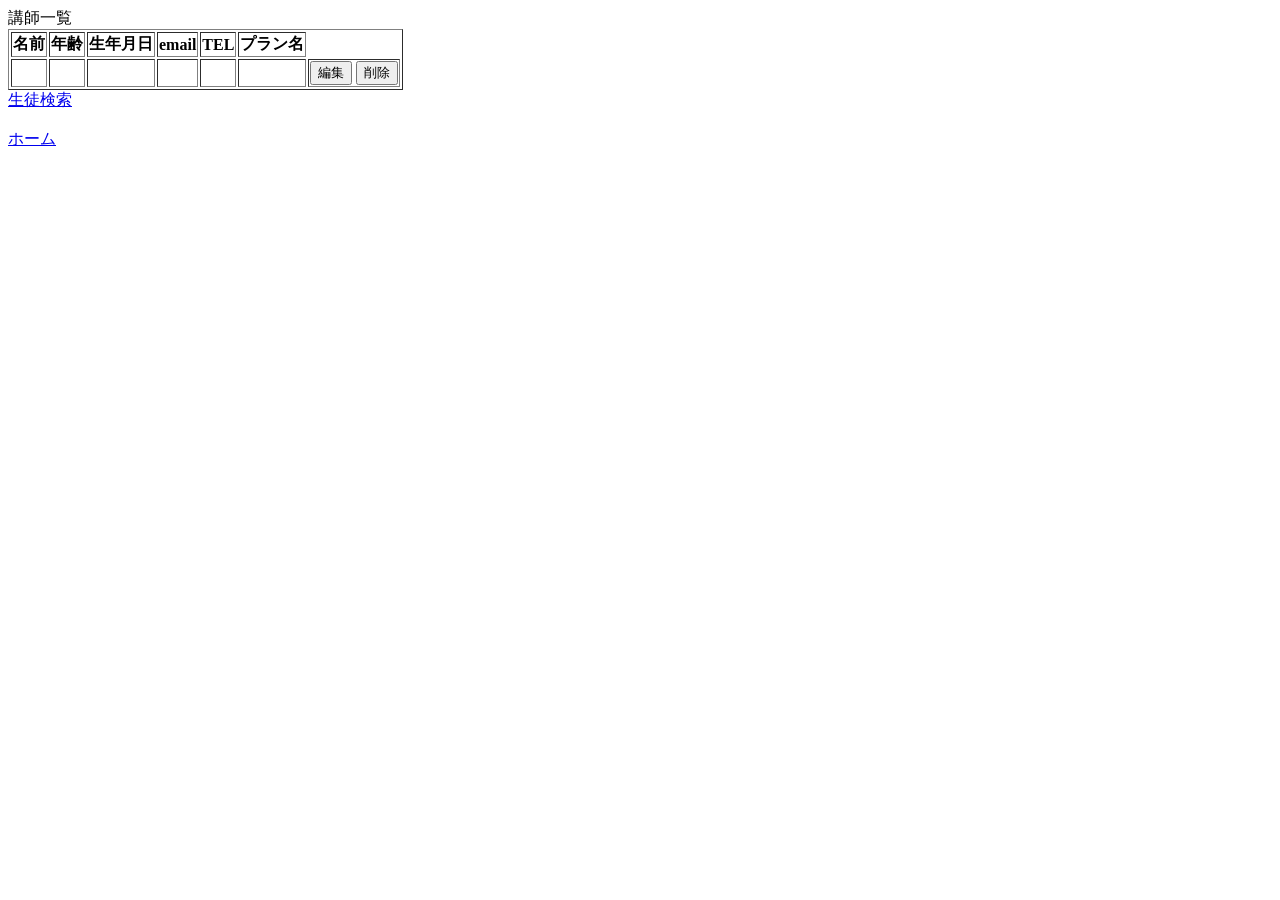
<file: src/main/resources/templates/adminindex.html>
<!DOCTYPE html>
<html>
<head>
<meta charset="UTF-8">
<title>Insert title here</title>
</head>
<body>
	<div class="esaImg">
		<div class="esa">
			<hi class=menter>講師一覧</h1>
		</div>
		<div class="main-content">
	  <div class="table">
	<table class="table"border="1">
		<tr>
			<th>名前	</th>
			<th>年齢</th>
			<th>生年月日</th>
			<th>email</th>
			<th>TEL</th>
			<th>プラン名</th>
		</tr>
		 <tr th:each="user:${user}">
			<td th:text="${user.username}"></td>
			<td th:text="${user.age}"></td>
			<td th:text="${user.birthday}"></td>
			<td th:text="${user.email}"></td>
			<td th:text="${user.tel}"></td>
			<td th:text="${user.plan}"></td>
			<td>
				<button class="edit-btn">編集</button>
				<button class="delete-btn">削除</button>
				</td>
		</tr>
	</table>
	<a href="/admin/search/student">生徒検索</a>
	</br>
	</br>
	<a href="/login">ホーム</a>
			</div>
			</div>
			</div>

</body>
</html>
</file>
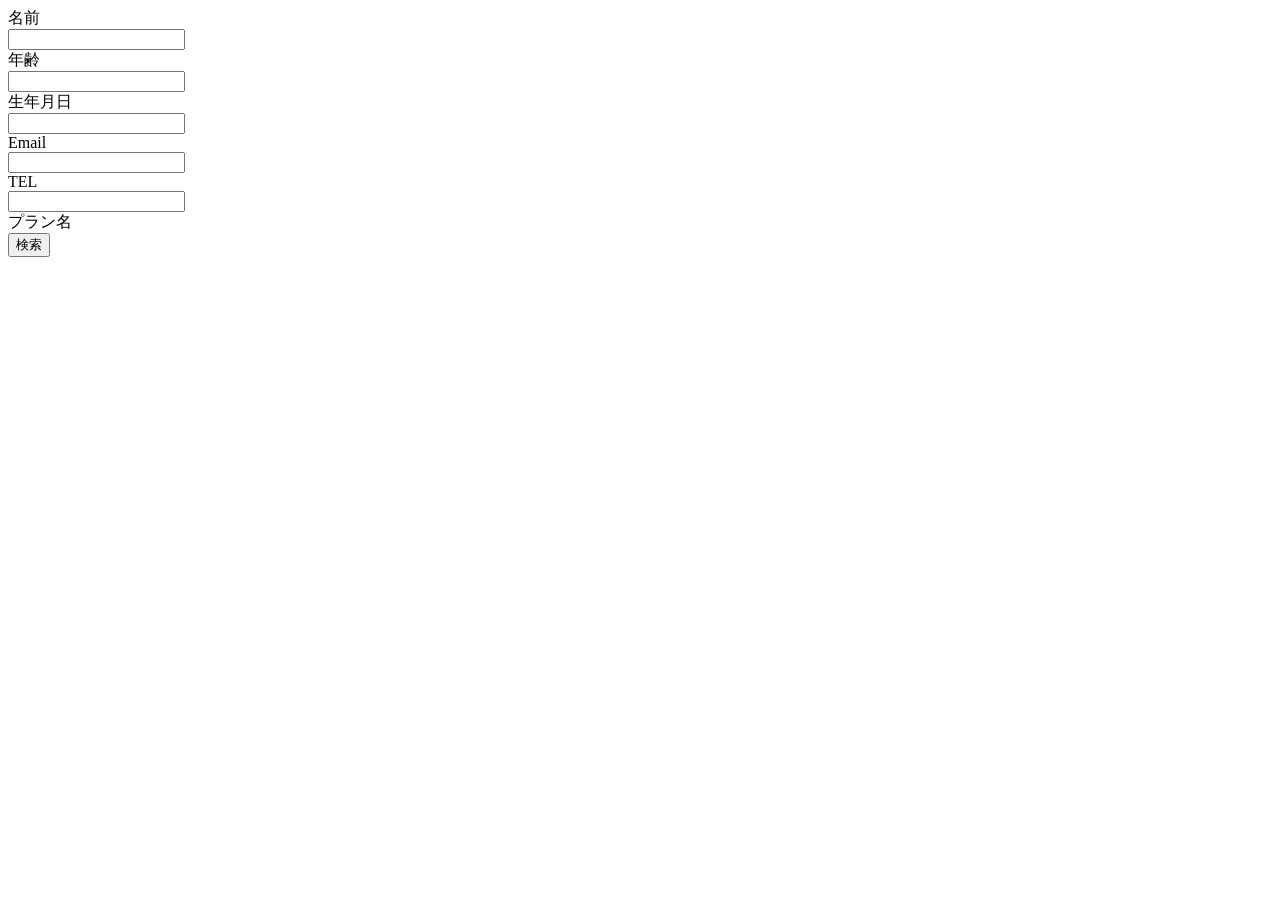
<file: src/main/resources/templates/adminSearch.html>
<!DOCTYPE html>
<html>
<head>
<meta charset="UTF-8">
<title>Insert title here</title>
</head>
<body>
	<form>
	<label for="username">名前</label></br>
			<input type="text" id="username" name="username" ></br>
			
		<label for="	age">年齢</label></br>
			<input type="age" id="age" name="age" ></br>
			
		<label for="	birthday">生年月日</label></br>
			<input type="birthday" id="birthday" name="birthday" ></br>
			
		 <label for="email">Email</label><br>
			 <input type="email" id="email" name="email" ></br>
			 
		 <label for="tel">TEL</label></br>
			<input type="tel" id="tel" name="tel" ></br>
			
		 <label for="plan">プラン名</label></br>
		 
		<button type="submit">検索</button>
	</form>
	
</body>
</html>
</file>
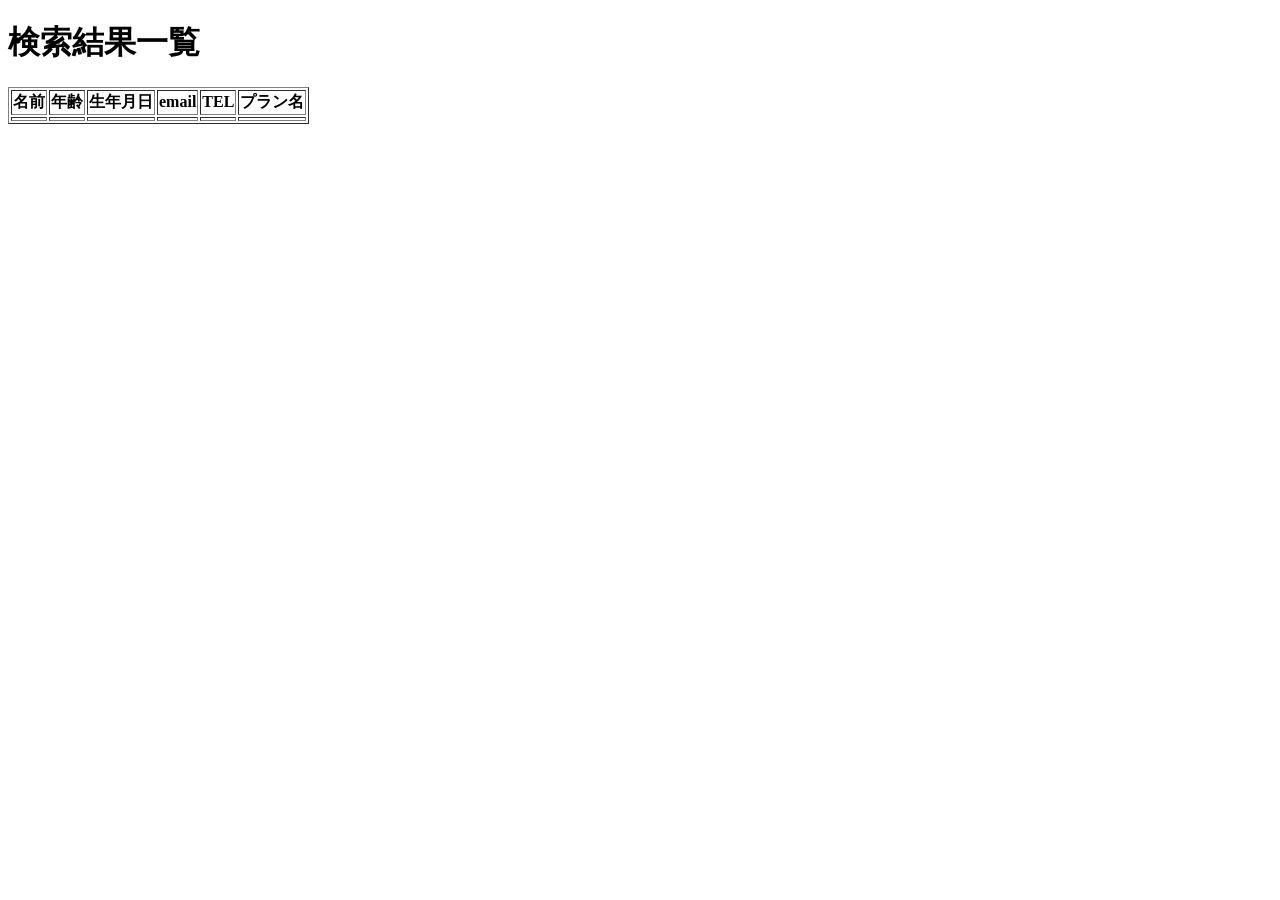
<file: src/main/resources/templates/adminsearchresult.html>
<!DOCTYPE html>
<html xmlns:th="http://www.thymeleaf.org">
<head>
<meta charset="UTF-8">
<title>Insert title here</title>
</head>
<body>
	<h1>検索結果一覧</h1>
	<div>
		<p th:if="${errorMessage}"th:text="${errorMessage}"style="color:red;"></p>
	</div>
	<div class="table">
	  <table class="table"border="1">
		<tr>
			<th>名前	</th>
			<th>年齢</th>
			<th>生年月日</th>
			<th>email</th>
			<th>TEL</th>
			<th>プラン名</th>
		</tr>
		 <tr th:each="user : ${userList}">
			<td th:text="${user.username}"></td>
			<td th:text="${user.age}"></td>
			<td th:text="${user.birthday}"></td>
			<td th:text="${user.email}"></td>
			<td th:text="${user.tel}"></td>
			<td th:text="${user.plan}"></td>
		</tr>	
	 </table>
</body>
</html>
</file>
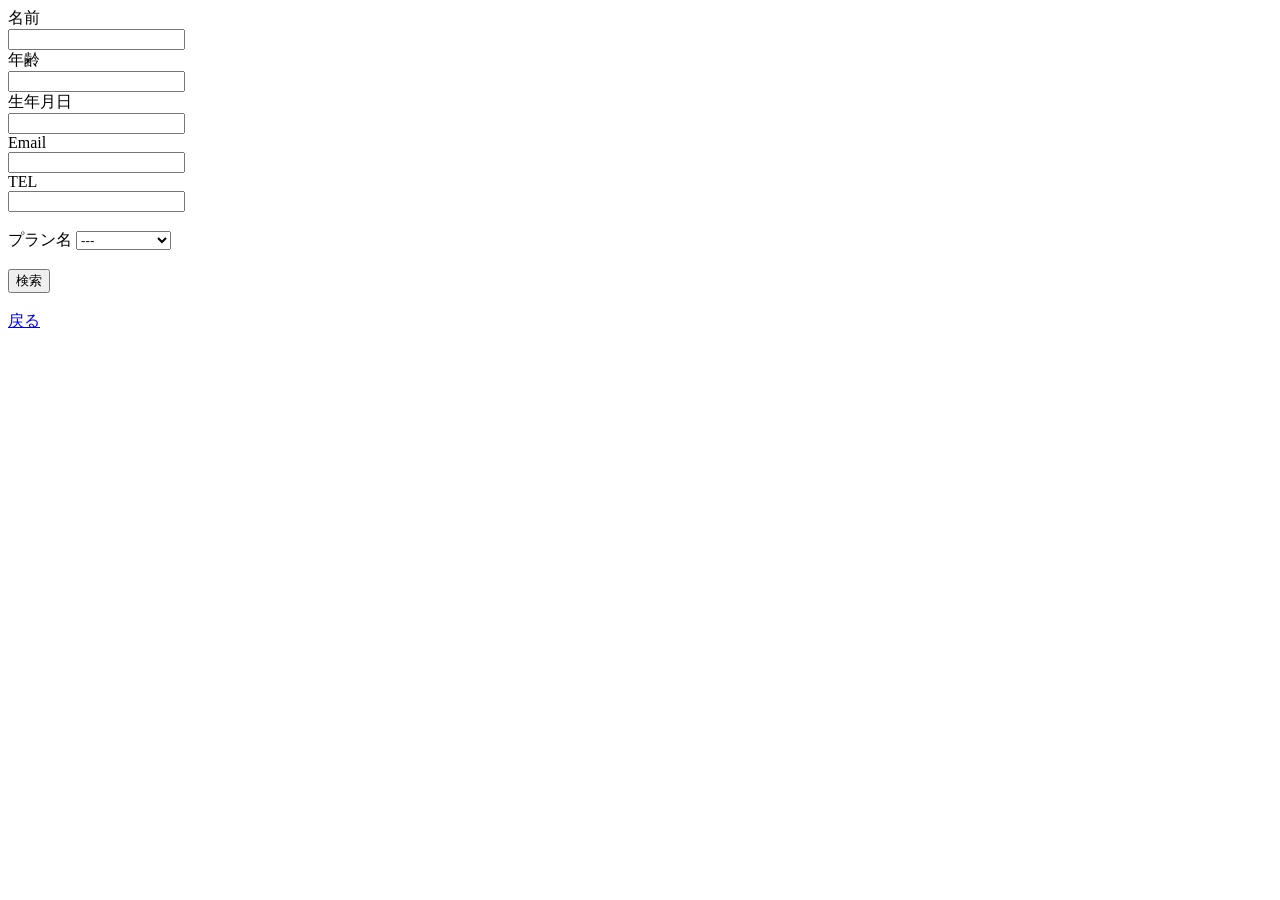
<file: src/main/resources/templates/adminsearchstudent.html>
<!DOCTYPE html>
<html>
<head>
<meta charset="UTF-8">
<title>Insert title here</title>
</head>
<body>
	
	<form th:action="@{/admin/search/result}"method="get">
	<label for="username">名前</label></br>
			<input type="text" id="username" name="username" ></br>
			
		<label for="	age">年齢</label></br>
			<input type="age" id="age" name="age" ></br>
			
		<label for="	birthday">生年月日</label></br>
			<input type="birthday" id="birthday" name="birthday" ></br>
			
		 <label for="email">Email</label><br>
			 <input type="email" id="email" name="email" ></br>
			 
		 <label for="tel">TEL</label></br>
			<input type="tel" id="tel" name="tel" ></br></br>
			
		<label>プラン名</label>
				<select id=plan name="plan">
					<option value ="">---</option>
						<option value ="STANDARD">STANDARD</option>
						<option value ="PREMIUN">PREMIUM</option>
				</select></br> </br>
		<button type="submit">検索</button></br></br>
		<a href="/admin/index">戻る</a>
	</form>

</body>
</html>
</file>
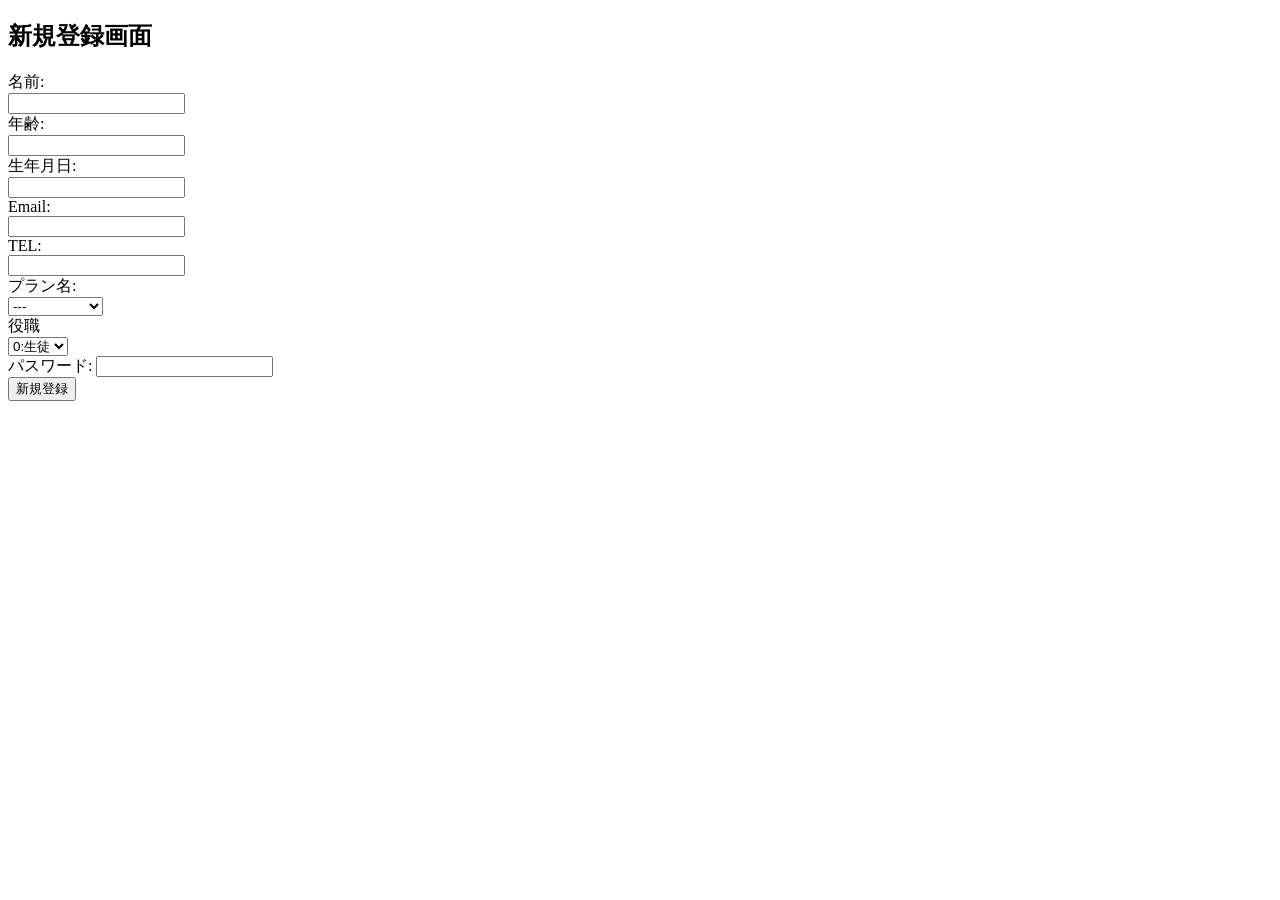
<file: src/main/resources/templates/register.html>
<!DOCTYPE html>
<html xmlns:th="http://www.thymeleaf.org">
<head>
    <title>Register</title>
</head>
<body>
    <h2>新規登録画面</h2>
    <form th:action="@{/register}" method="post">
        <label for="username">名前:</label></br>
        <input type="text" id="username" name="username" required></br>
		<label for="	age">年齢:</label></br>
		<input type="age" id="age" name="age" required></br>
		<label for="	birthday">生年月日:</label></br>
		<input type="birthday" id="birthday" name="birthday" required></br>
        <label for="email">Email:</label><br>
        <input type="email" id="email" name="email" required></br>
		<label for="tel">TEL:</label></br>
		<input type="tel" id="tel" name="tel" required></br>
		<label for="plan">プラン名:</label></br>
		<select id="plan" name="plan" required>
			<option value ="">---</option>
			<option value ="STANDARD">STANDARD</option>
			<option value ="PREMIUN">PREMIUM</option>
		</select>
		</br>
		<label for="role">役職</label></br>
		<select type="role"id="role"name="role"required>
			<option value="0">0:生徒</option>
			<option value="1">1:講師</option>
		</select></br>	
		<label for="password">パスワード:</label>	
		<input type="password" id="password" name="password"required>
		</br>
		<input type="submit" value="新規登録">
    </form>
</body>
</html>
</file>
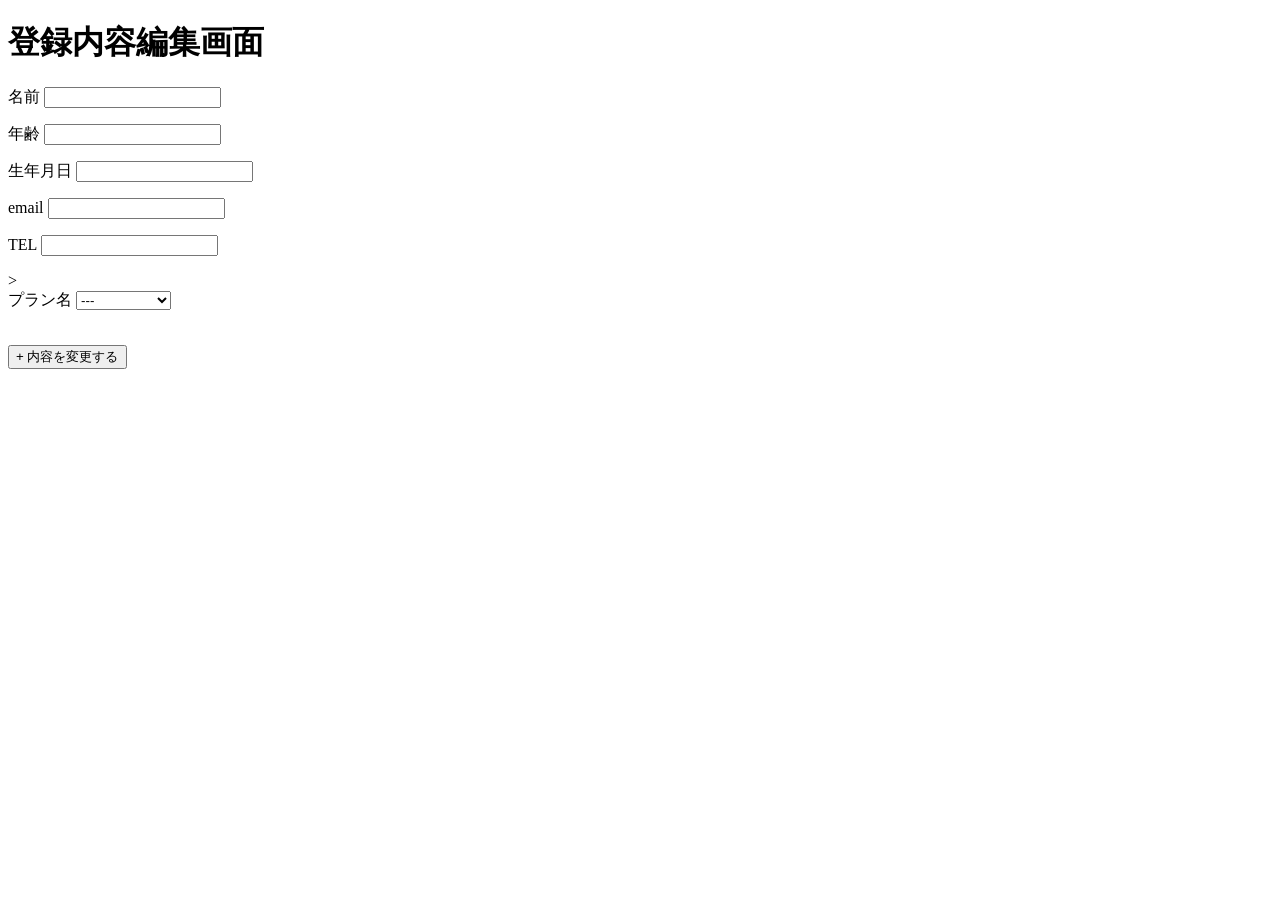
<file: src/main/resources/templates/studentedit.html>
<!DOCTYPE html>
<html xmlns:th="http://www.thymeleaf.org">
<head>
<meta charset="UTF-8">
<title>Insert title here</title>
</head>
<body>
<h1>登録内容編集画面</h1>
<div>
<p th:if="${errorMessage}"th:text="${errorMessage}"style="color:red"></p>
</div>
<form th:action="@{/student/save}"th:object="${user}" method="post">
	<input type="hidden"th:field="*{id}"/>
	<label>名前</label>
	<input type="text"th:field="*{username}"/>
	<p th:if="${#fields.hasErrors('username')}"th:errors="*{username}"style="color:red"></p>
	<label>年齢</labele>
	<input type="number"th:field="*{age}"/>
	<p th:if="${#fields.hasErrors('age')}"th:errors="*{age}" min="0"style="color:red"></p>
	<label>生年月日</label>
	<input type="text"th:field="*{birthday}"/>
	<p th:if="${#fields.hasErrors('birthday')}"th:errors="*{birthday}"style="color:red"></p>
	<label>email</label>
	<input type="text"th:field="*{email}"/>
	<p th:if="${#fields.hasErrors('email')}"th:errors="*{email}"style="color:red"></p>
	<label>TEL</label>
	<input type="text"th:field="*{tel}"/>
	<p th:if="${#fields.hasErrors('tel')}"th:errors="*{tel}"style="color:red"></p>>
	</br>
	<label>プラン名</label>
	<select th:field="*{plan}">
		<option value ="PLANSELECT">---</option>
			<option value ="STANDARD">STANDARD</option>
			<option value ="PREMIUN">PREMIUM</option>
	</select>
	<p th:if="${#fields.hasErrors('plan')}"th:errors="*{}plan"style="color:red"></p>
			</br>
	<input type="hidden"th:field="*{role}"/>
	<button type="submit">+ 内容を変更する</button>
</form>
</body>
</html>
</file>
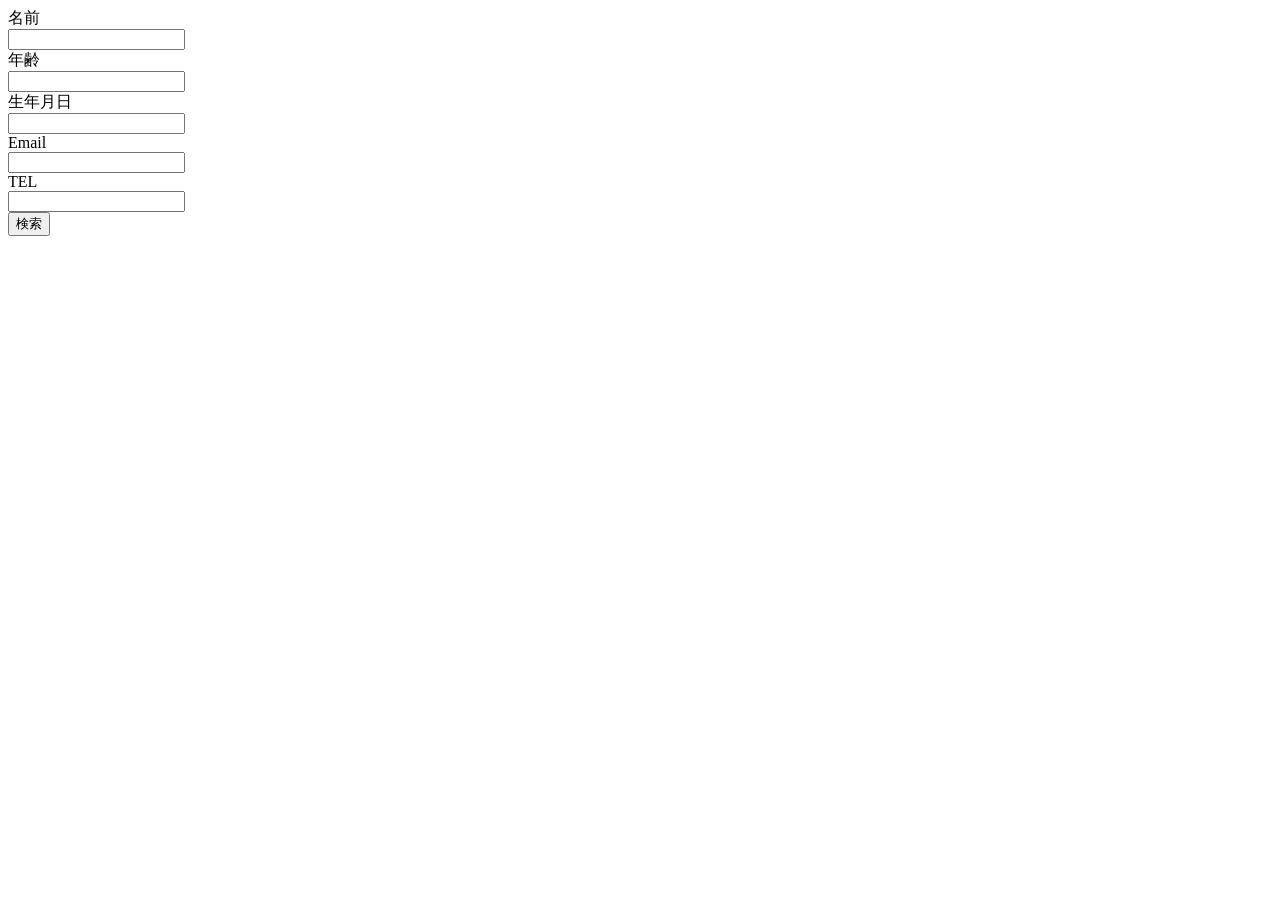
<file: src/main/resources/templates/studentSearch.html>
<!DOCTYPE html>
<html>
<head>
<meta charset="UTF-8">
<title>Insert title here</title>
</head>
<body>
	<form>
	<label for="username">名前</label></br>
		<input type="text" id="username" name="username" ></br>
		
	<label for="	age">年齢</label></br>
		<input type="age" id="age" name="age" ></br>
		
	<label for="	birthday">生年月日</label></br>
		<input type="birthday" id="birthday" name="birthday" ></br>
		
	 <label for="email">Email</label><br>
		 <input type="email" id="email" name="email" ></br>
		 
	 <label for="tel">TEL</label></br>
		<input type="tel" id="tel" name="tel" ></br>
		
	 
	<button type="submit">検索</button>
	</form>

</body>
</html>
</file>
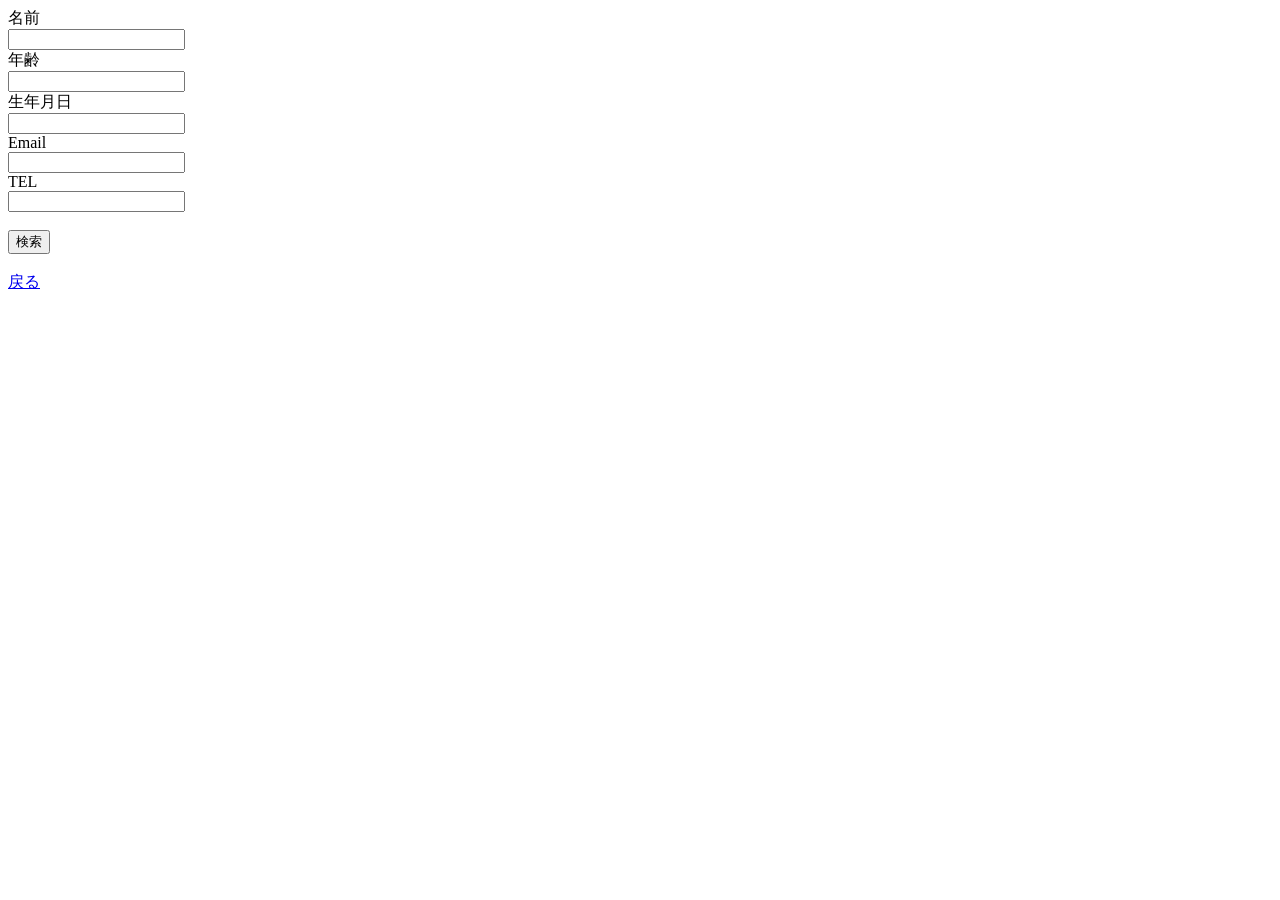
<file: src/main/resources/templates/studentsearchadmin.html>
<!DOCTYPE html>
<html>
<head>
<meta charset="UTF-8">
<title>Insert title here</title>
</head>
<body>
	<form th:action="@{/student/search/result}"method="get">
		<label for="username">名前</label></br>
				<input type="text" id="username" name="username" ></br>
				
			<label for="	age">年齢</label></br>
				<input type="age" id="age" name="age" ></br>
				
			<label for="	birthday">生年月日</label></br>
				<input type="birthday" id="birthday" name="birthday" ></br>
				
			 <label for="email">Email</label><br>
				 <input type="email" id="email" name="email" ></br>
				 
			 <label for="tel">TEL</label></br>
				<input type="tel" id="tel" name="tel" ></br></br>
			<button type="submit">検索</button></br></br>
			<a href="/student/index">戻る</a>
		</form>

</body>
</html>
</file>
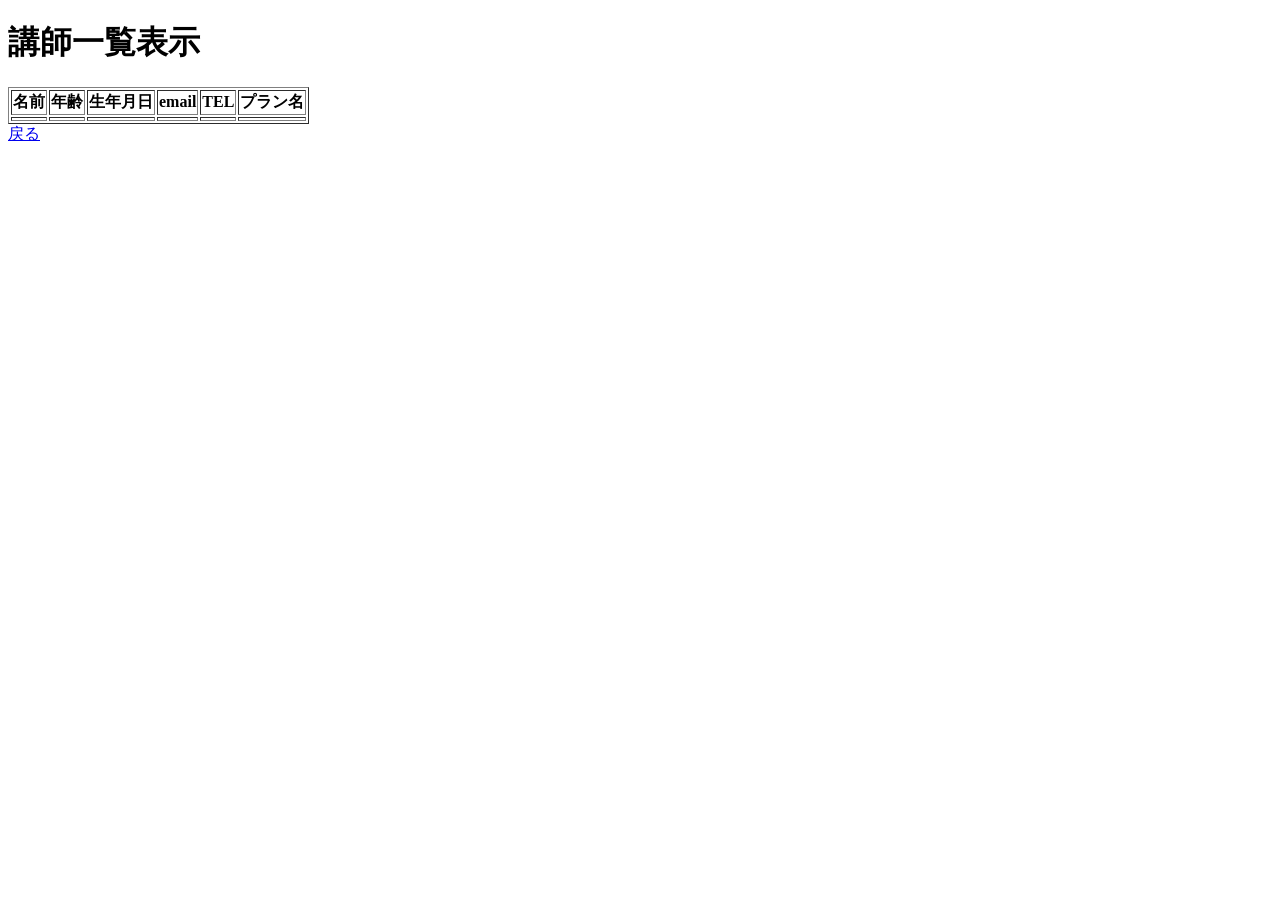
<file: src/main/resources/templates/studentsearchresult.html>
<!DOCTYPE html>
<html xmlns:th="http://www.thymeleaf.org">
<head>
<meta charset="UTF-8">
<title>Insert title here</title>
</head>
<body>
	<h1>講師一覧表示</h1>
	    <div>
			<p th:if="${errorMessage}"th:text="${errorMessage}"style="color:red;"></p>
		</div>
		<div class="table">
			  <table class="table"border="1">
				<tr>
					<th>名前	</th>
					<th>年齢</th>
					<th>生年月日</th>
					<th>email</th>
					<th>TEL</th>
					<th>プラン名</th>
				</tr>
				 <tr th:each="user : ${userList}">
					<td th:text="${user.username}"></td>
					<td th:text="${user.age}"></td>
					<td th:text="${user.birthday}"></td>
					<td th:text="${user.email}"></td>
					<td th:text="${user.tel}"></td>
					<td th:text="${user.plan}"></td>
				</tr>	
			 </table>
		<a href="/student/index">戻る</a>
		</form>

</body>
</html>
</file>
